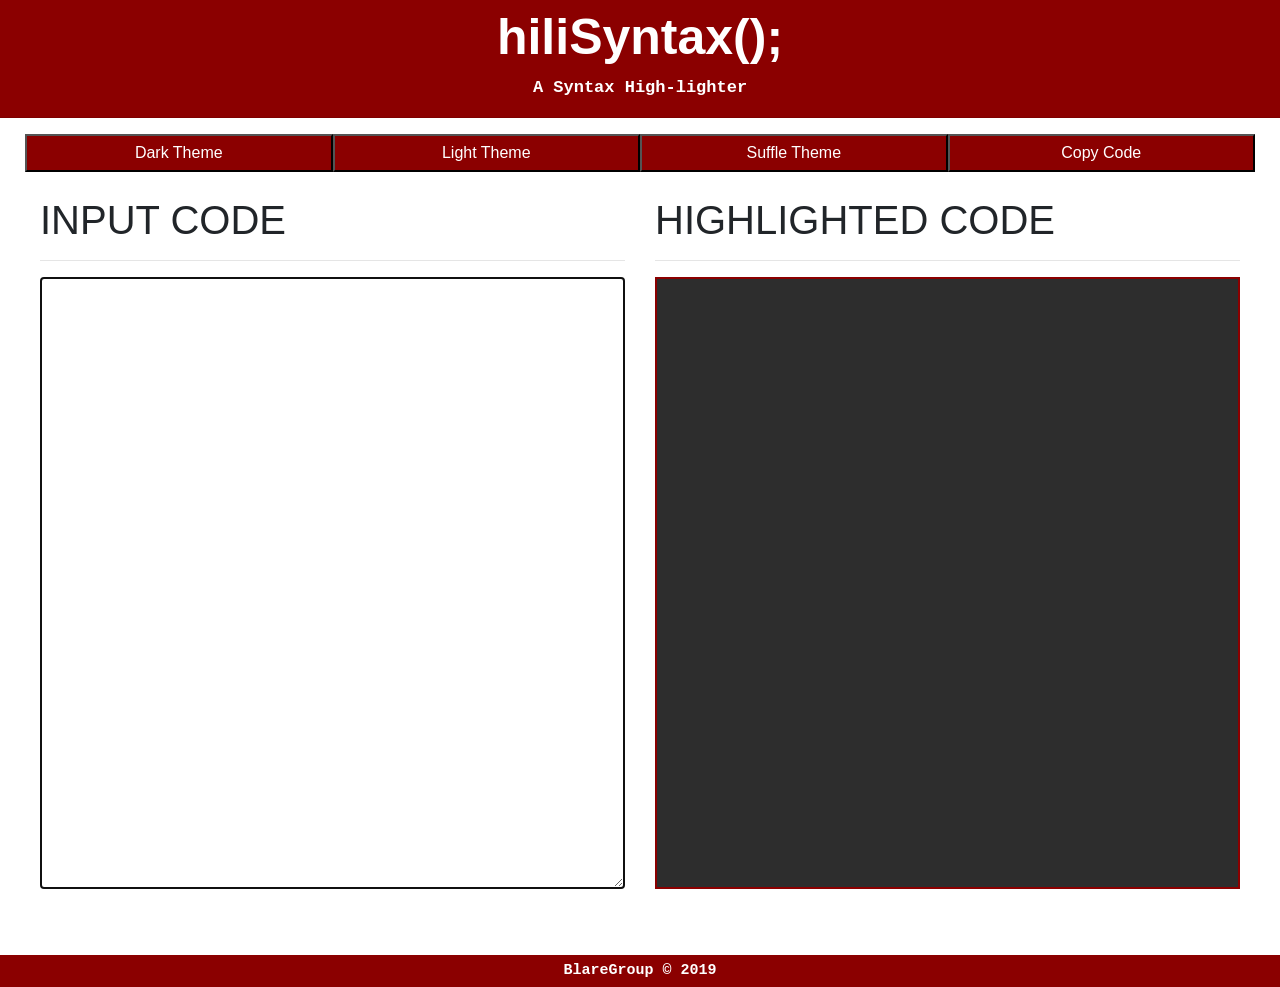
<file: index.html>
<html>
<head>
	<title>Syntax Highlighter Demo</title>
	
	 <meta charset="utf-8">
    <meta http-equiv="Content-Type" content="text/html;charset=UTF-8">
    <meta http-equiv="X-UA-Compatible" content="ie=edge">
    <meta name="viewport" content="width=device-width, initial-scale=1.0">
    
    <!-- HiliSyntax javascript link  -->
    <script type="text/javascript" src="./js/HiliSyntax_Live.js"></script>
    
    <!-- // custom CSS -->
    <link rel="stylesheet" href="./css/master.css">

    <!-- // using bootstrap links -->
    <!-- Latest compiled and minified CSS -->
<link rel="stylesheet" href="https://maxcdn.bootstrapcdn.com/bootstrap/4.3.1/css/bootstrap.min.css">

<!-- jQuery library -->
<script src="https://ajax.googleapis.com/ajax/libs/jquery/3.4.1/jquery.min.js"></script>

<!-- Popper JS -->
<script src="https://cdnjs.cloudflare.com/ajax/libs/popper.js/1.14.7/umd/popper.min.js"></script>

<!-- Latest compiled JavaScript -->
<script src="https://maxcdn.bootstrapcdn.com/bootstrap/4.3.1/js/bootstrap.min.js"></script>
</head>
<body>
  <section class="header">
    <div class="header-name">
      hiliSyntax();
    </div>
    <div class="sub-header-name">
      A Syntax High-lighter
    </div>
    <hr>
  </section>

  <div class="body-container">

      <section>
        <div class="row">
          <button type="button" name="darkTheme" class="col-sm-3" onclick="darkTheme();">Dark Theme</button>
          <button type="button" name="lightTheme" class="col-sm-3" onclick="lightTheme();">Light Theme</button>
          <button type="button" name="suffleTheme" class="col-sm-3" onclick="suffleTheme();">Suffle Theme</button>
          <button type="button" name="copyCode" class="col-sm-3" onclick="copyFunction();">Copy Code</button>
        </div>
      </section>

<br>
      <div class="row">
        <section class="col-sm-6">
          <div class="input-div">
            <h1>INPUT CODE</h1>
            <hr/>
          </div>
          <textarea name="name" class="" autofocus="autofocus" id="input"  oninput="transform()">
            
          </textarea>
        </section>

        <section class="col-sm-6">
          <div class="input-div">
            <h1>HIGHLIGHTED CODE</h1>
            <hr/>
          </div>
          <div id="output-div" >
            <pre id="output-area">
            </pre>

          </div>
        </section>

      </div>

  </div>


 
  <footer>
    BlareGroup &copy 2019
  </footer>
</body>
</html>
</file>
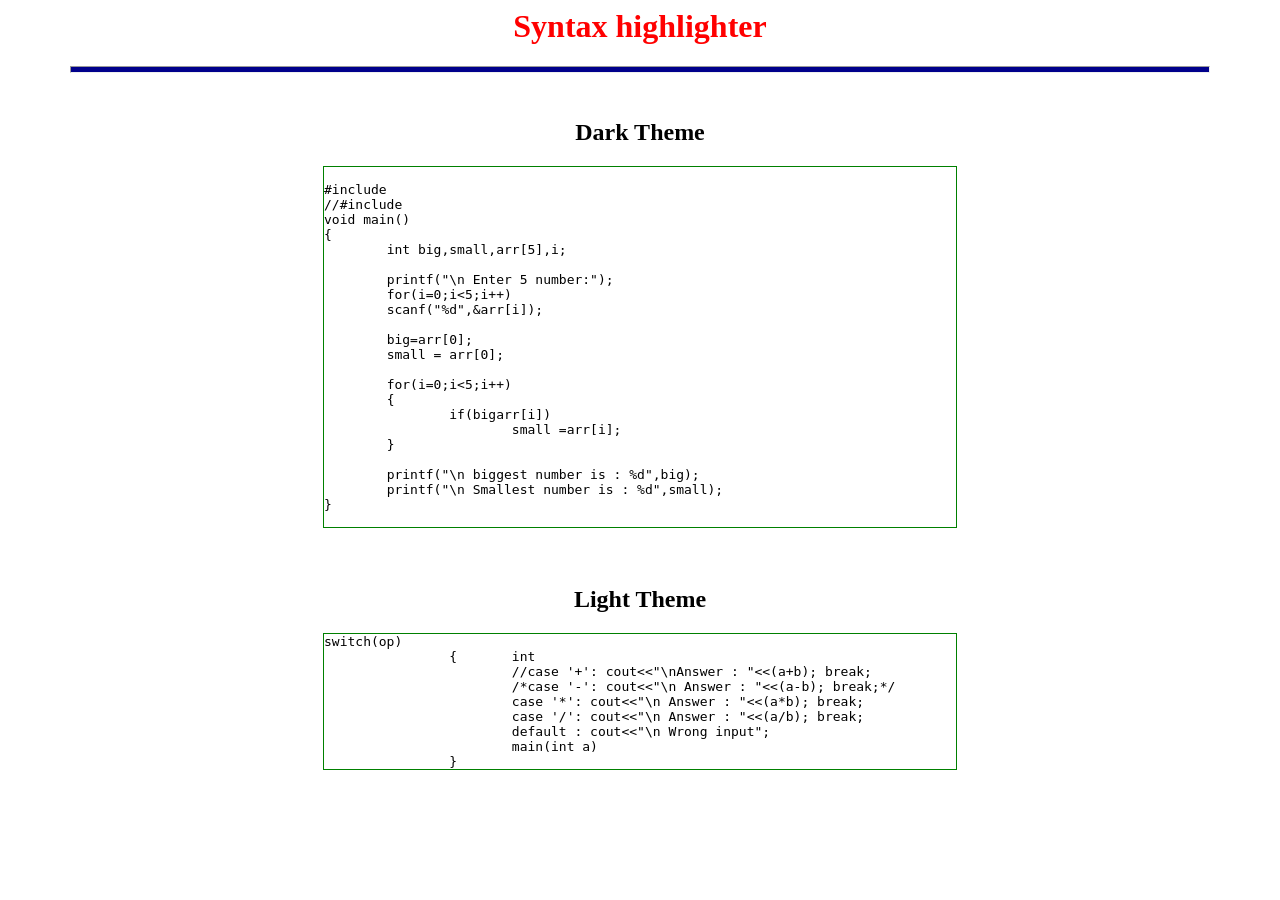
<file: demoLink.html>
<html>
<head>
	<title>Syntax Highlighter Demo</title>
<!--	<script type="text/javascript" src="./js/HiliSyntax_Link.js"></script>
<script type="text/javascript" src="https://raw.githubuser<!content.com/blaregroup/HiliSyntax/master/js/HiliSyntax_Link.js"></script>-->
	 <meta charset="utf-8">
    <meta http-equiv="Content-Type" content="text/html;charset=UTF-8">
    <meta http-equiv="X-UA-Compatible" content="ie=edge">
    <meta name="viewport" content="width=device-width, initial-scale=1.0">

</head>
<body>

	<h1 style="text-align:center;color:red;">Syntax highlighter</h1>
	<hr style="color:darkblue;background-color:darkblue;width:90%;height:5px;"/>
	<br>
	<h2 style="text-align: center">Dark Theme</h2>
	<pre class="HiliSyntax_Dark" style="border:1px solid green;width:50%;margin:20px auto;">

#include<stdio.h>
//#include<conio.h>
void main()
{
	int big,small,arr[5],i;

	printf("\n Enter 5 number:");
	for(i=0;i<5;i++)
	scanf("%d",&arr[i]);

	big=arr[0];
	small = arr[0];

	for(i=0;i<5;i++)
	{
		if(big<arr[i])
			big=arr[i];

		if(small>arr[i])
			small =arr[i];
	}

	printf("\n biggest number is : %d",big);
	printf("\n Smallest number is : %d",small);
}

</pre>

<br>
	<h2 style="text-align: center">Light Theme</h2>
	
	<pre class="HiliSyntax_Light" style="border:1px solid green;width:50%;margin:20px auto;">
switch(op)
		{	int
			//case '+': cout<<"\nAnswer : "<<(a+b); break;
			/*case '-': cout<<"\n Answer : "<<(a-b); break;*/
			case '*': cout<<"\n Answer : "<<(a*b); break;
			case '/': cout<<"\n Answer : "<<(a/b); break;
			default : cout<<"\n Wrong input";
			main(int a)
		}
</pre>

<script type="text/javascript" src="https://cdn.statically.io/gh/blaregroup/HiliSyntax/master/js/HiliSyntax_Link.js"></script>

</body>
</html>
</file>
<file: css/master.css>
.header{
  background: darkred;
  color: white;
}
.header-name {
  padding: 0;
  margin: 0;
  text-align: center;
  color: white;
  font-size: 50px;
  font-weight: bold;
}

.sub-header-name {
  padding: 0;
  margin: 0;
  font-family:monospace;
  text-align: center;
  color: white;
  font-size: 17px;
  font-weight: bold;
}

.body-container {
  padding: 0px 40px 0px 40px;
}

button{
	background: darkred;
	color:white;
  transition: font 0.2s;
	padding: 5px;
}
button:hover{
	color: white;
	background:red;
	font-size:25px; 
}
#input {
  width: 100%;
  height: 68vh;
  border: 2px solid darkred;
  overflow: scroll;
}

#output-area {
  width: 100%;
  height: 68vh;
  border: 2px solid darkred;
  overflow: scroll;
}

/* footer */
footer {
  margin-top: 50px;
  background: darkred ;
  color: white;
  padding: 5px;
  font-family: monospace;
  text-align: center;
  font-weight: bold;
  font-size: 15px;
}
</file>
